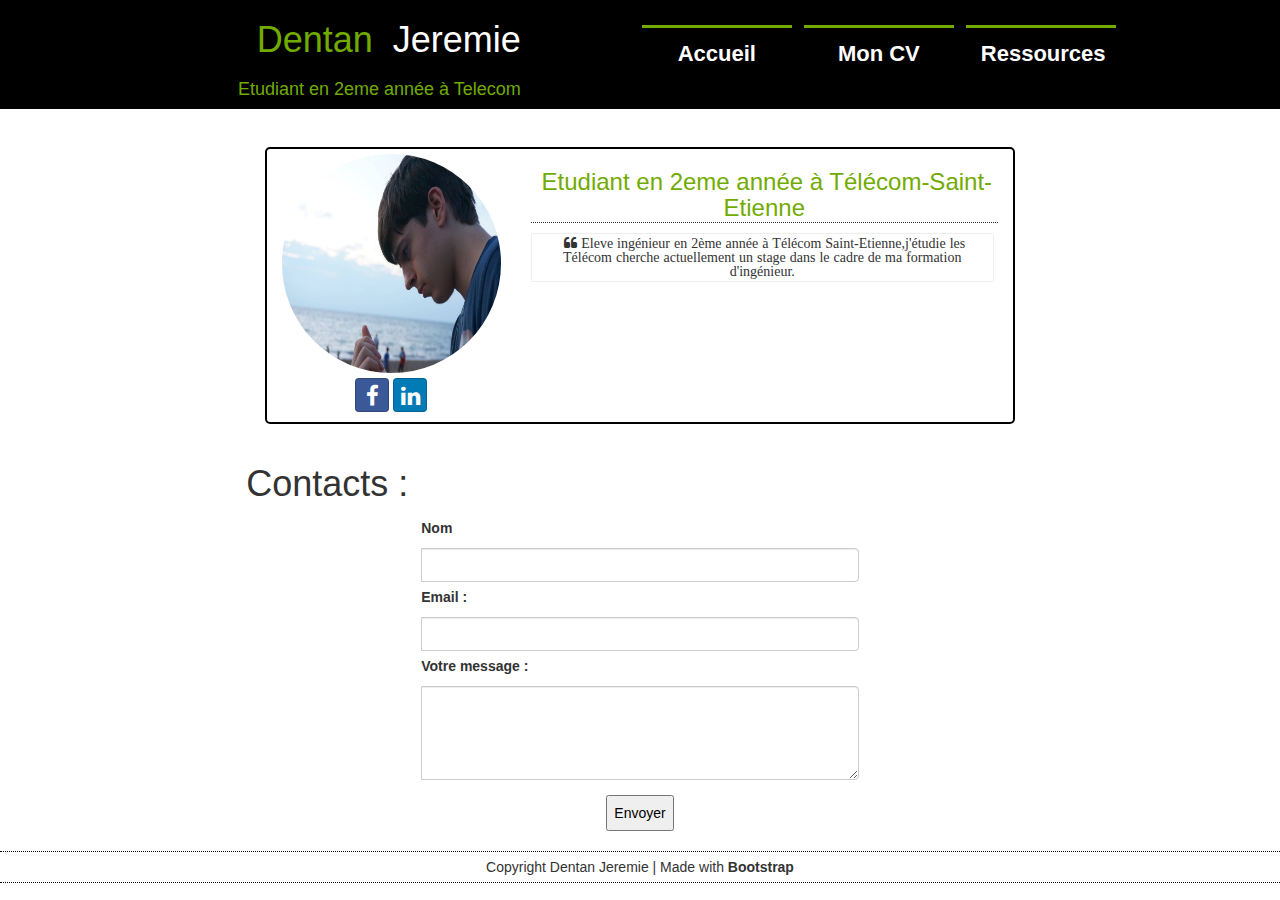
<file: index.html>
<!DOCTYPE html>
<html>
    <head>
        <meta charset="utf-8">
        <link href="bootstrap/css/bootstrap.css" rel="stylesheet">
        <link href="bootstrap/bootstrap-social/bootstrap-social.css" rel="stylesheet">
        <link href="font-awesome-4.4.0/css/font-awesome.css" rel="stylesheet">
        <link href="Style.css" rel="stylesheet">

        <title> Mon CV personnel </title>
    </head>
    <body>
        <div class="container">

            <header class="row">

                <div class="col-md-12" >
                    <div class="col-md-5">
                        <h1 class="font_0"  id="Titre_Principal" style="color:#72AB00;"> Dentan&nbsp;<span style="color:#fff"> Jeremie</span></h1>
                        <h4 class="font_4" id="Titre_Principal1" style="color:#72AB00"> Etudiant en 2eme année à Telecom  </h4>

                    </div>
                    <div class="col-md-7" id="menu">
                        <ul class="nav navbar-nav" id="navbar">
                            

                            <li> <a href="index.html"><p  id="forme_titre_menu_1" class="titre_lien_nav" ><strong>Accueil</strong> </p> </a></li>
                            <li> <a href="CV.html" ><p  id="forme_titre_menu_2" class="titre_lien_nav" ><strong>Mon CV</strong> </p> </a></li>
                            <li> <a href="ressources.html" ><p  id="forme_titre_menu_3" class="titre_lien_nav" ><strong>Ressources</strong> </p> </a></li>

                              
                        </ul>
                </div> 
                </div>


            </header>

        <div class="row">




            <section class="col-md-12" >  

                <div class="row" id="Cadre_resume" >

                    <div class="col-md-4" >
                
                        <img class="img-circle" alt="Photo d'identité" id="photo_identité" src="Images/image_cv.jpg">
                       <!-- <p style="color:#72AB00"><strong>DENTAN JEREMIE</strong></p>-->
                        <p>
                            <a class="btn btn-social-icon btn-facebook" href="https://www.facebook.com/jeremie.dentan">
                                <span class="fa fa-facebook"></span>
                            </a>
                            <a class="btn btn-social-icon btn-linkedin" href="https://www.linkedin.com/profile/view?id=AAIAABad6Z4Bfztthye1HQISXnhZFrckHdR_EBU&trk=nav_responsive_tab_profile">
                                <span class="fa fa-linkedin"></span>
                            </a></p>
                    </div>
                    <div class="col-md-8" id="texte_descriptif">    
                      
                            <h3 style="border-bottom : 1px dotted #333; color:#72AB00">Etudiant en 2eme année à Télécom-Saint-Etienne</h3>
                            <span class="fa fa-quote-left  fa-pull-left fa-border"> Eleve ingénieur en 2ème année à Télécom Saint-Etienne,j'étudie les Télécom cherche actuellement un stage dans le cadre de ma formation d'ingénieur.</span>  
                    </div>
 


                </div>
            </section>

            <!---                                                                                Formulaire de contact
--><section class="col-md-12" >  
            <div class="row" id="Contacts" >

                <h1  style="margin-left:5%;text-align:left;" > Contacts :</h1>

                <!-- Champ de texte 1(Prenom) -->
                <form method="POST" action="formulaire.php">

                    <div class="input-group" style="width:50%;margin-left:25%;">

                        <label for="textarea" style="float:left;">Nom</label>
                        <input type="text" name ="nom" class="form-control" onblur="verifPseudo(this)" >
                    </div>



                    <!-- Champ de texte 2 (Nom) -->
                    <div class="input-group" style="width:50%;margin-left:25%;">

                        <label for="textarea" style="float:left;">Email : </label>
                        <input type="email" name="email" class="form-control" id="basic-url" onblur="verifMail(this)">
                    </div>


                    <!-- Champ de texte 3 (message) -->

                    <div class="input-group" style="width:50%;margin-left:25%;">
                        <label for="textarea" style="float:left;">Votre message :</label>
                        <textarea id="textarea" name="message" class="form-control" rows="4"></textarea>
                    </div>

                    <div class="input-group" style="width:50%;margin-left:25%;margin-top:15px;">
                        <input type="submit" style="color:black;" value="Envoyer" name="envoyer" >
                    </div>
                </form>
            </div>
            </section>



        </div>

        <footer class="row" >
            <div class="col-md-12" >
                Copyright Dentan Jeremie | Made with <strong>Bootstrap</strong>
            </div>
        </footer>

        </div>
    </body>
    
    
    <script>

        function surligne(champ, erreur)
        {
            if(erreur)
                champ.style.backgroundColor = "#fba";
            alert("Veuillez remplir correctement tous les champs");
            else
                champ.style.backgroundColor = "";
        }

        function verifPseudo(champ)
        {
            if(champ.value.length < 2 || champ.value.length > 25)
            {
                surligne(champ, true);
                
                return false;
            }
            else
            {
                surligne(champ, false);
                return true;
            }
        }

        function verifMail(champ)
        {
            var regex = /^[a-zA-Z0-9._-]+@[a-z0-9._-]{2,}\.[a-z]{2,4}$/;
            if(!regex.test(champ.value))
            {
                surligne(champ, true);
                return false;
            }
            else
            {
                surligne(champ, false);
                return true;
            }
        }
    </script>
</file>
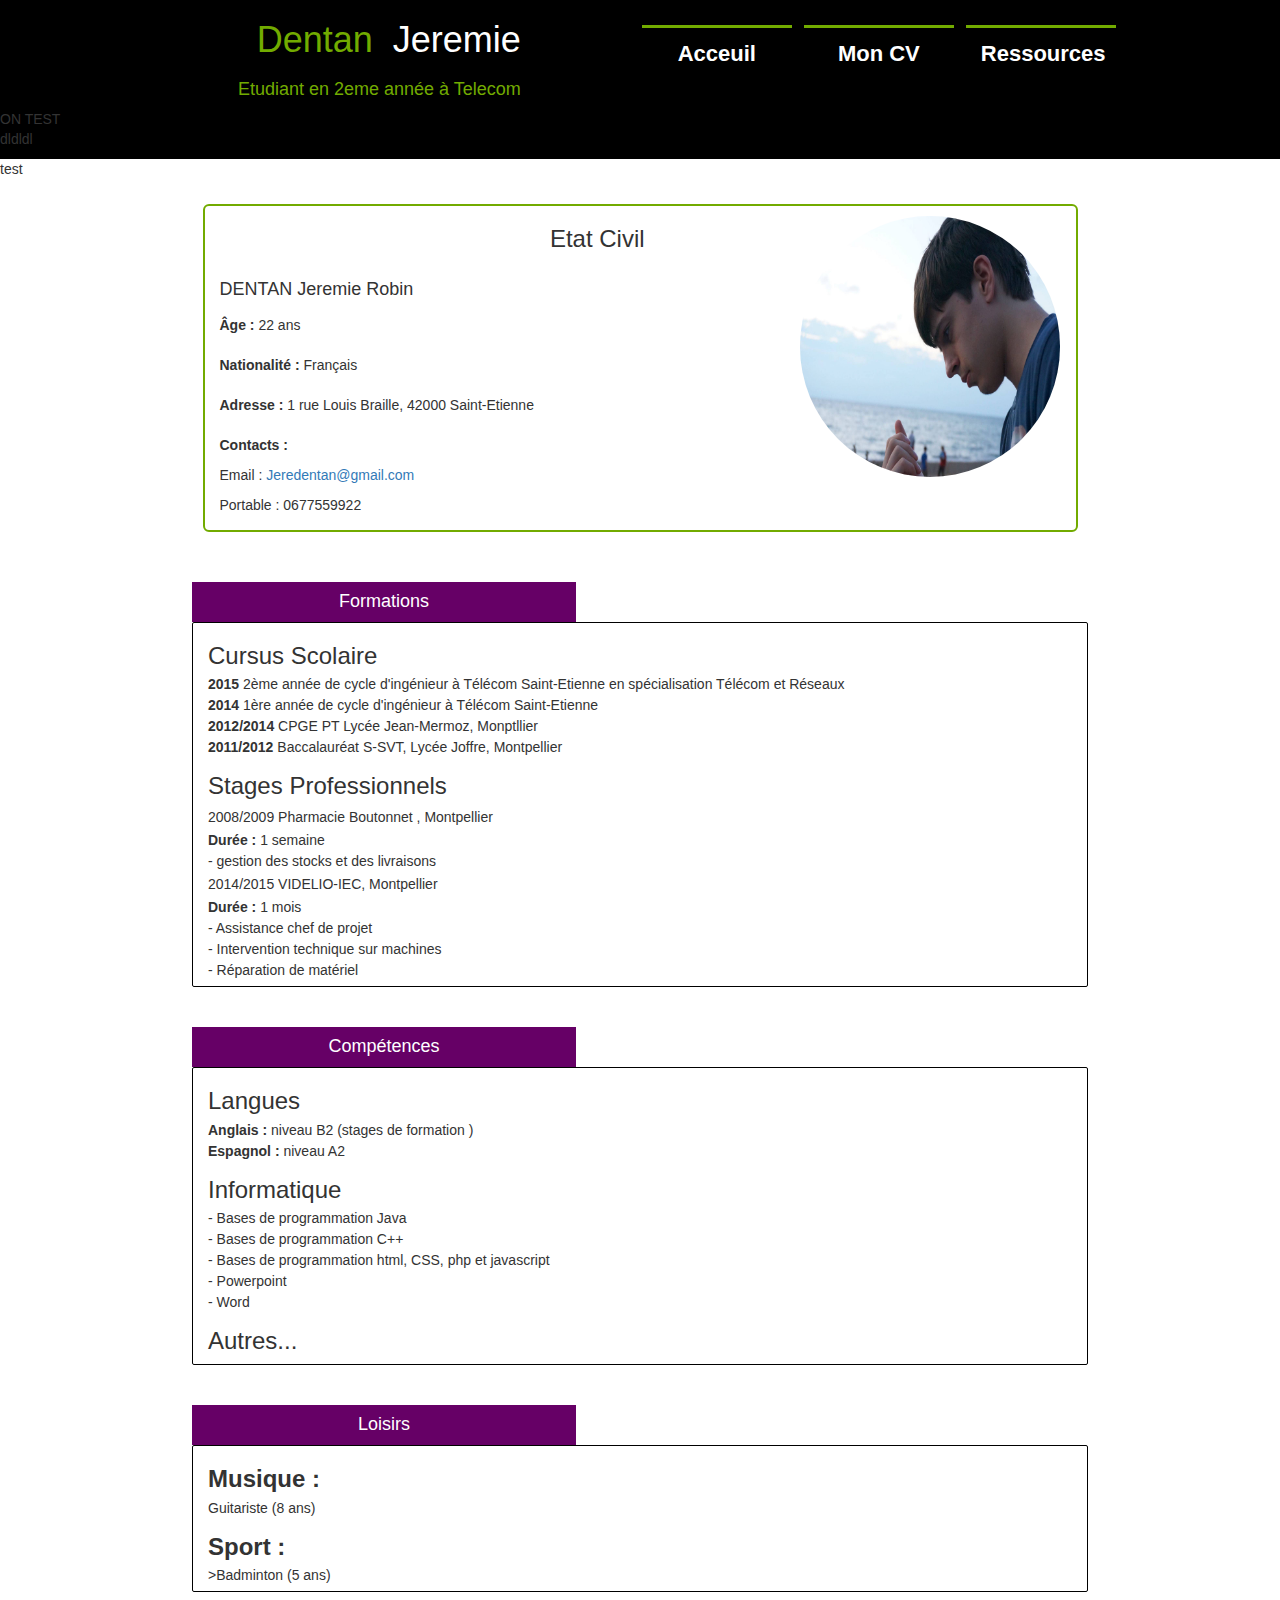
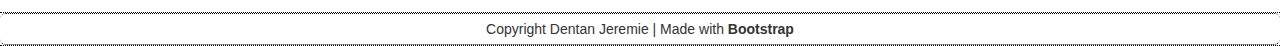
<file: CV.html>
<!DOCTYPE html>
<html>
    <head>
        <meta charset="utf-8">
        <link href="bootstrap/css/bootstrap.css" rel="stylesheet">
        <link href="Style.css" rel="stylesheet">
        <!-- Un peu de style pour la visualisation -->
        <title> Mon CV personnel </title>
    </head>
    <body>
        <div class="container">

            <header class="row">

                <div class="col-md-12" >
                    <div class="col-md-5">
                        <h1 class="font_0"  id="Titre_Principal" style="color:#72AB00;"> Dentan&nbsp;<span style="color:#fff"> Jeremie</span></h1>
                            <h4 class="font_4" id="Titre_Principal" style="color:#72AB00"> Etudiant en 2eme année à Telecom  </h4>

                    </div>
                    <div class="col-md-7" id="menu">
                        <ul class="nav navbar-nav" id="navbar">


                            <li> <a href="index.html" ><p  id="forme_titre_menu_1" class="titre_lien_nav" ><strong>Acceuil</strong> </p> </a></li>
                            <li> <a href="CV.html" ><p  id="forme_titre_menu_2" class="titre_lien_nav" ><strong>Mon CV</strong> </p> </a></li>
                            <li> <a href="ressources.html" ><p  id="forme_titre_menu_3" class="titre_lien_nav" ><strong>Ressources</strong> </p> </a></li>


                        </ul>
                    </div> 
                </div>

                <div > ON TEST</div>
                <p>dldldl</p>


            </header>

            <div class="row">
<div> test</div>

                <!-- Cadre de présentation -->


                <section class="col-md-12">   
                    <div class="row" id="Cadre_CV">
                        <div class="col-md-8" style="text-align:left;" > 
                            <div id="titre-cadre-cv">
                                <h3> Etat Civil</h3>
                            </div>
                            
                            <div id="texte-cadre-cv">
                            <h4>DENTAN Jeremie Robin</h4>
                                
                                <p><Strong>Âge :</Strong> 22 ans</p>
                                <p><Strong> Nationalité :</Strong> Français</p>
                                <p><Strong>Adresse :</Strong> 1 rue Louis Braille, 42000 Saint-Etienne</p>
                               
                                <p><strong>Contacts :</strong> <br>
                               Email : <a href="mailto:jeredentan@gmail.com">Jeredentan@gmail.com </a><br>
                                Portable : 0677559922</p>
                            </div>
                        </div>
                        <div class="col-md-4" >
                            <img class="img-circle" alt="Photo d'identité" id="photo_identité" src="Images/image_cv.jpg" style="margin-top:5px;margin-bottom:5px;">
                        </div>

                    </div>



                </section>

                <!--- 
FORMATIONS,COMPETENCES,LOISIRS
-->

                <section class="col-md-12" style="margin-top:50px;">
                    <div class="row" id="cv">

                        <div class="col-sm-8" id="titre_formation">
                            <h4>  Formations </h4></div>
                        <div class="col-md-10" id="formation" >
                            <h3>Cursus Scolaire</h3>
                        <p>  <strong>2015</strong>   2ème année de cycle d'ingénieur à Télécom Saint-Etienne en spécialisation Télécom et Réseaux</p> 
                        <p><strong>  2014  </strong>     1ère année de cycle d'ingénieur à Télécom Saint-Etienne</p> 
                        <p> <strong> 2012/2014   </strong>  CPGE PT  Lycée Jean-Mermoz, Monptllier</p>  
                        <p> <strong> 2011/2012  </strong>  Baccalauréat S-SVT, Lycée Joffre, Montpellier</p>  

                    <h3>Stages Professionnels</h3>
                       
                  <h5>2008/2009 			Pharmacie Boutonnet , Montpellier</h5>
                    <p><strong>Durée : </strong>1 semaine</p>
                    <p>-	gestion des stocks et des livraisons</p>
                 <h5>2014/2015			VIDELIO-IEC, Montpellier</h5>
                    <p> <strong>Durée : </strong>1 mois</p>
                    <p>-	Assistance chef de projet</p>
                    <p> -	Intervention technique sur machines</p>
                    <p> -	Réparation de matériel</p>
       
            </div>


            <div class="col-md-10" id="titre_competences">
                <h4 > Compétences </h4>  </div>
            <div class="col-md-10" id="competences" >
              <h3>Langues</h3> 
            <p><Strong>Anglais :</Strong>   niveau B2 (stages de formation )
            </p>
            <p><Strong>Espagnol :</Strong> niveau A2 </p>

        <h3>Informatique</h3>
        <p>- Bases de programmation Java</p>
        <p>- Bases de programmation C++</p>
        <p>- Bases de programmation html, CSS, php et javascript </p>    
        <p>- Powerpoint </p>
        <p>- Word</p>
        <h3>Autres...</h3>
        </div>
    <div class="col-md-8" id="titre_loisirs">
        <h4  > Loisirs </h4></div>
    <div class="col-md-10" id="loisirs" >
        <h3><Strong> Musique :</Strong></h3> <p> Guitariste (8 ans)</p>

                <h3><Strong> Sport :</Strong> </h3> <p>>Badminton (5 ans)</p>
   
    </div>  
    </div>
</section>



</div>

<footer class="row">
    <div class="col-md-12" style="border-top:black dotted 1px;border-bottom:black 1px dotted;">
        Copyright Dentan Jeremie | Made with <strong>Bootstrap</strong>
    </div>
</footer>

</div>
</body>
</file>
<file: Style.css>
/* Code réalisé par Jeremie Dentan

*/

/*--------------------------------------------------------------------------------------------------------------------------------------

    Sommaire :


            0 - General

            1 - Header

            2 - Menu de navigation

            3 - Contenu principal

            4 - Footer





/*------------------------------------------------------------------------------

                                0 : General

-------------------------------------------------------------------------------*/

/*body {
    background:url(Images/fond_space2.jpg);
    color:white;
    
}*/

.container {
    padding-right: 15px;
    padding-left: 15px;
    margin-right: auto;
    margin-left: auto;
}

[class*="col-"], footer {
    border-radius: 6px;
    line-height: 30px;
    text-align: center;
}

.row {
    margin-right: -15px;

    margin-left: -15px;
}


/*------------------------------------------------------------------------------

                                1 : Header

-------------------------------------------------------------------------------*/
#Titre_Principal,
#Titre_Principal1{

    float:right;


}

header{
    background:black;



}
#header{
    text-align:left;
}

/*------------------------------------------------------------------------------

                            2 : Menu de navigation

-------------------------------------------------------------------------------*/

#menu{
    display:inline-block;
    position:relative;

    padding-left:8%;
    margin-top:1.5%;

}

.titre_lien_nav{
    display:inline-block;


}
#navbar a{
    color:#fff;
    width:150px;
    margin:6px;
    border-top:#72AB00 3px solid;



}

#navbar a:hover,#navbr a:focus{
    color:#72AB00;
    background-color:#000;
    border-top:#72AB00 6px solid;
}
#forme_titre_menu_1,
#forme_titre_menu_2,
#forme_titre_menu_3
{
    text-align: center; 
    line-height: 22px;
    font-size:22px;
}



/*------------------------------------------------------------------------------

                        3 : Contenu principal 

-------------------------------------------------------------------------------*/


/*-----------------------  Index.html ----------------------------*/

#Cadre_resume{
    border:black 2px solid;

    margin-left:20%;
    margin-top:3%;
border-radius:5px;
        max-width:inherit;
    width:60%;


}
#texte_descriptif{
    text-indent: 5px;
    border-radius:0px;
    line-height:25px;;
  

}

#photo_index{
    border-right:1px black dotted;
    border-radius:0px;
}


#Contacts{
  width:70%;
    margin-top:20px;
      margin-left:15%;

}



/*-----------------------  CV.html ----------------------------*/




#photo_identité{
    padding-top:5px;
    padding-bottom:5px;
    max-width:100%;
}

#Cadre_CV{
    margin-top:25px;
    border:#72AB00  2px solid;
    border-radius:6px;
    width:70%;
    margin-left:15%;
}
#texte-cadre-cv{
    margin-top:5%;
}
#titre-cadre-cv{
   margin-left:60%
}
#titre_formation,
#titre_competences,
#titre_loisirs{
    color:white;
    margin-right:50%;
    margin-left:5%;
    width:30%;
    border-radius:0px;
    background-color:#606;
}
#titre_formation,#titre_competences,#titre_loisirs,#formation,#competences,#loisirs{
    margin-left:15%;
   
    
}
/*#formation,#titre_formation,#loisirs,#titre_loisirs{
  margin-left:35%;
}
*/
#competences,
#formation
{
    margin-bottom:40px;
}
/*
#formation,#loisirs{
    width: 60%;
    text-align:left;
    border:1px solid #72AB00;
    border-radius:2px;
    line-height: 11px;
}*/
#formation,
#loisirs,
#competences
{
    text-align:left;
   width:70%;
    border:1px solid black;
    border-radius:2px;
    line-height: 11px;

}


/*-----------------------  Ressources.html ----------------------------*/

#Telechargements_ressources,
#Animation_flash,
#Exemple_code{
    margin-top:50px;
    margin-left:10%;
    text-align:left;

}
#liens_ressources{
    margin-left:5%;

}
#cadre_GIF{

    margin-top:5%;
  
    border-radius:6px;
    width:446px;
    height:300px;
    margin-left:25%;

}
#ligne_dessous_titre1,
#ligne_dessous_titre2,
#ligne_dessous_titre3{
    border-bottom:2px solid black;
    width:90%;
}
#texte_preformate{
    margin-top:5%;
    width:90%;
    height:50%;
}

/*----------------------------------------------------------------------------
                                
                           Footer

----------------------------------------------------------------------------*/
footer{
    border-top:black dotted 1px;
    border-bottom:black 1px dotted;
    border-radius:0px;
    margin-top:20px;

}




/*------------------------------------------------------------------------------

                          Media Queries

-------------------------------------------------------------------------------*/

@media (min-width: 768px) {
    .container {
        width: 100%;
    }
}
@media (min-width: 992px) {
    .container {
        width: 100%:
    }
    @media (min-width: 1200px) {
        .container {
            width: 100%;
        }
    }
</file>
